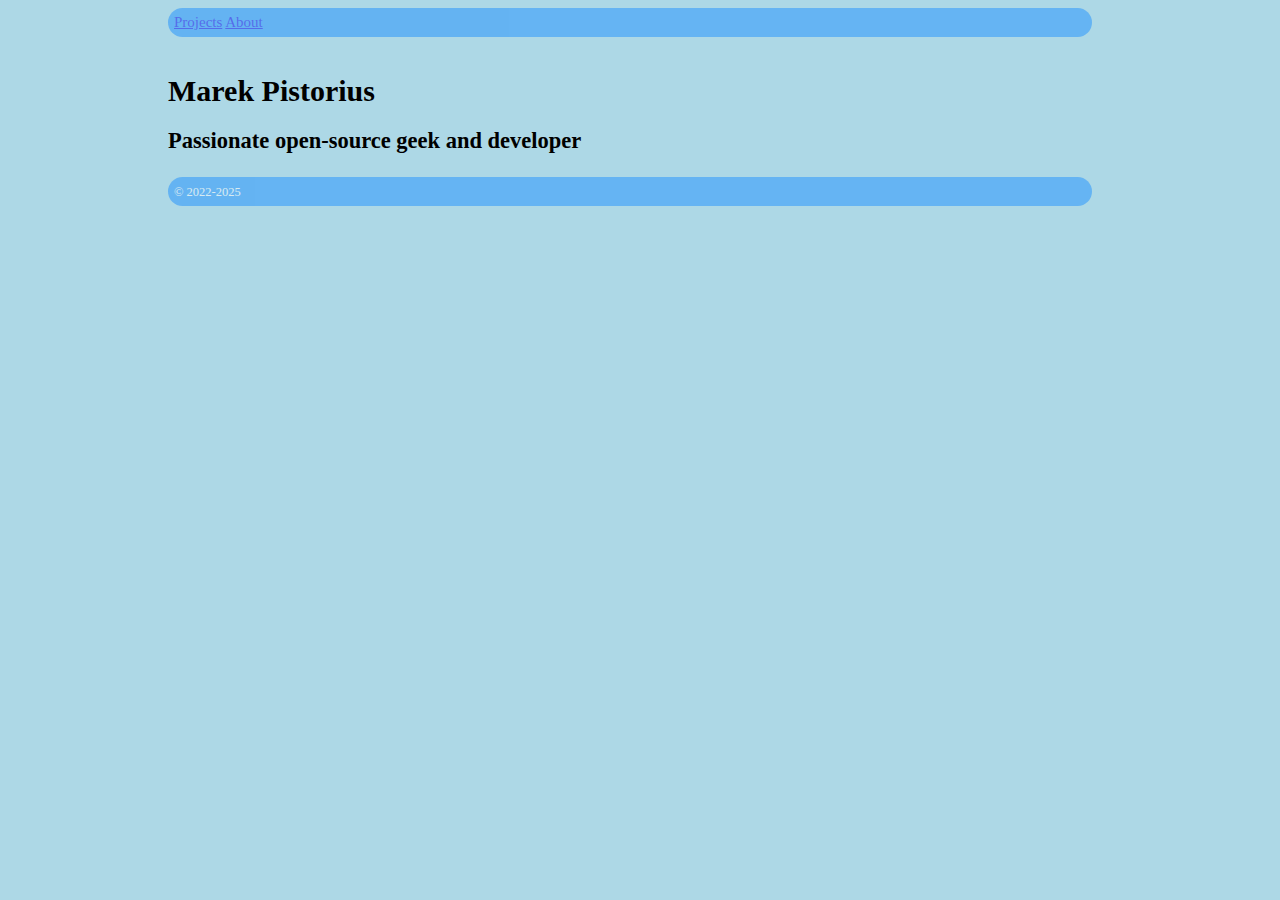
<file: index.html>
<!DOCTYPE html>
<html lang="en">
<head>
	<meta charset="UTF-8">
	<title> Marek Pistorius </title>
	<link rel="stylesheet" type="text/css" href="styles.css">
	<meta property="og:title" content="Marek Pistorius">
	<meta property="og:description" content="Personal Web">
	<meta property="og:url" content="https://mpistorius.eu/">
	<meta property="og:image" content="/images/cover.png">
	<meta property="og:site_name" content="Marek Pistorius">
	<meta name="twitter:card" value="summary">
	<meta name="twitter:site" content="@Marek_Pistorius">
</head>
<body>
<div class="wrapper">
<nav class="menu">
<header class="transparent">
	<a href="projects.html">Projects</a>
	<!--a href="https://blog.mpistorius.eu/">Blog</a-->
	<a href="about.html">About</a>
</header>
</nav>
<br />	
<div>	
<article>
<h1>Marek Pistorius</h1>
<h2>Passionate open-source geek and developer</h2>
<!--div>
	<h3>Languages</h3>
	<ul>
		<li>C</li>
		<li>C++</li>
	</ul>
</div-->
</article>
</div>
<footer class="transparent"><small>&copy; 2022-2025</small></footer>
</div>
</body>
</html>
</file>
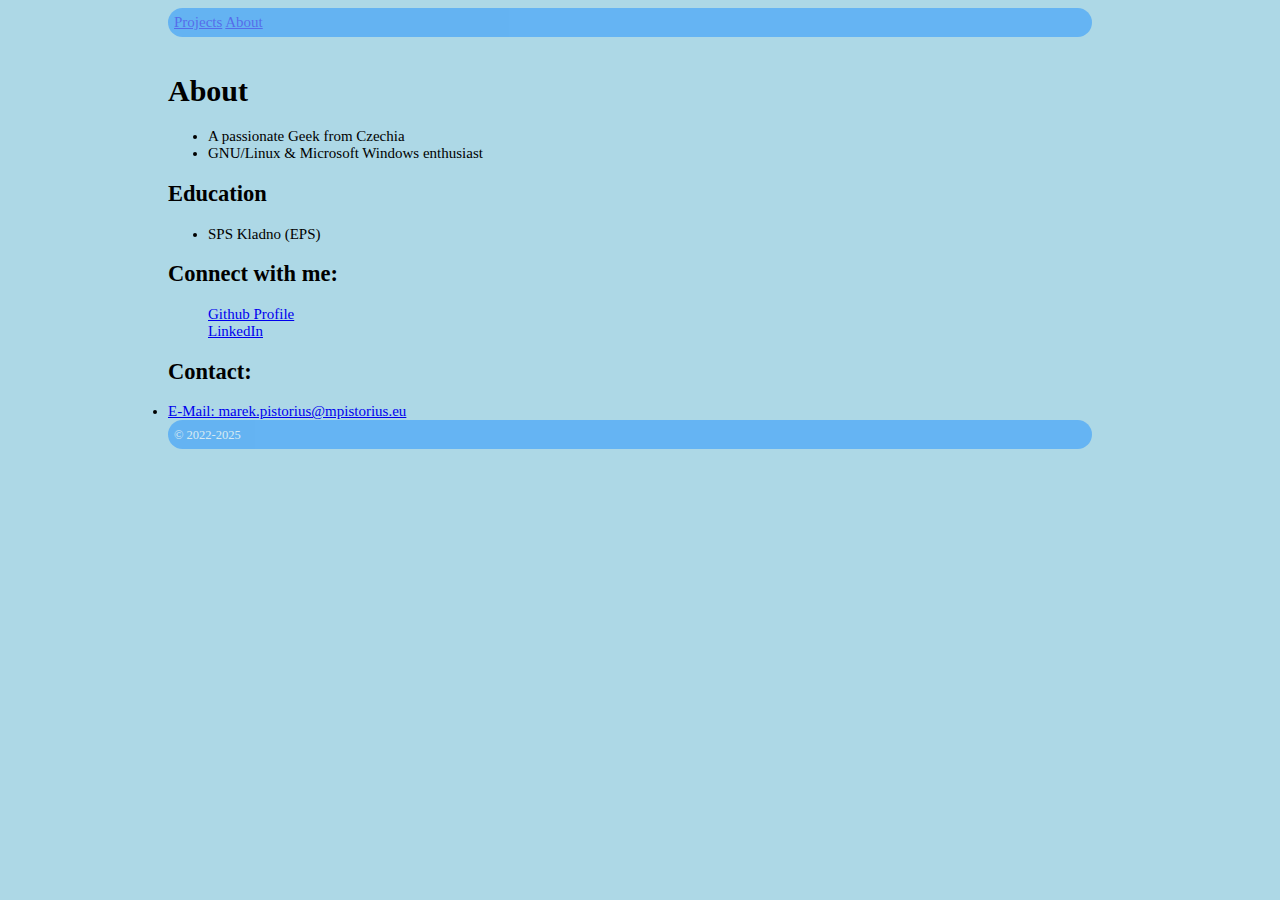
<file: about.html>
<!DOCTYPE html>
<html lang="en">
<head>
	<meta charset="UTF-8">
	<title> Marek Pistorius </title>
	<link rel="stylesheet" type="text/css" href="styles.css">
	<meta property="og:title" content="Marek Pistorius">
	<meta property="og:description" content="Personal Web">
	<meta property="og:url" content="https://mpistorius.eu/">
	<meta property="og:image" content="/images/cover.png">
	<meta property="og:site_name" content="Marek Pistorius">
	<meta name="twitter:card" value="summary">
	<meta name="twitter:site" content="@Marek_Pistorius">
</head>
<body>
<div class="wrapper">
<nav class="menu">
<header class="transparent">
	<a href="projects.html">Projects</a>
	<!--a href="https://blog.mpistorius.eu/">Blog</a-->
	<a href="about.html">About</a>
</header>
</nav>
<br />
<div>
<h1>About</h1>
	<ul>
		<li>A passionate Geek from Czechia</li>
		<li>GNU/Linux & Microsoft Windows enthusiast</li>
	</ul>	
<h2> Education</h2>
	<ul>
		<li>SPS Kladno (EPS)</li>
	</ul	
<article>
	<h2>Connect with me: </h2>
	<ul style="list-style: none;">
		<li><a href="https://github.com/marekpistorius">Github Profile</a> </li>
		<li><a href="https://www.linkedin.com/in/marekpistorius/">LinkedIn</a> </li>
	</ul>	
	<h2>Contact: </h2>
		<li><a href="mailto://marek.pistorius@mpistorius.eu">E-Mail: marek.pistorius@mpistorius.eu</a></li>
</article>	
</div>
<footer class="transparent"><small>&copy; 2022-2025</small></footer>
</div>
</body>
</html>
</file>
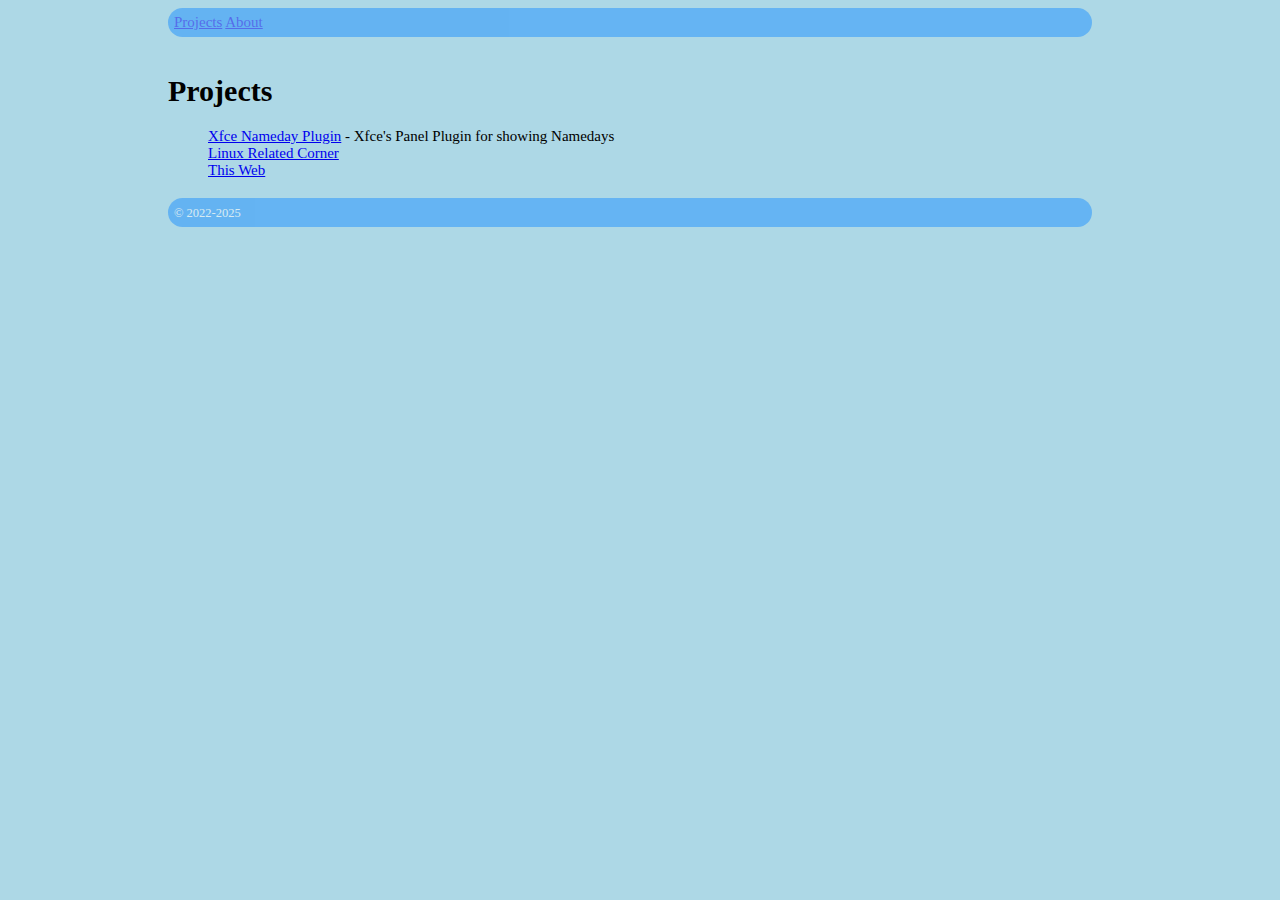
<file: projects.html>
<!DOCTYPE html>
<html lang="en">
<head>
	<meta charset="UTF-8">
	<title> Marek Pistorius </title>
	<link rel="stylesheet" type="text/css" href="styles.css">
	<meta property="og:title" content="Marek Pistorius">
	<meta property="og:description" content="Personal Web">
	<meta property="og:url" content="https://mpistorius.eu/">
	<meta property="og:image" content="/images/cover.png">
	<meta property="og:site_name" content="Marek Pistorius">
	<meta name="twitter:card" value="summary">
	<meta name="twitter:site" content="@Marek_Pistorius">
</head>
<body>
<div class="wrapper">
<nav class="menu">
<header class="transparent">
	<a href="projects.html">Projects</a>
	<!--a href="https://blog.mpistorius.eu/">Blog</a-->
	<a href="about.html">About</a>
</header>
</nav>
<br />
<div>
<h1>Projects</h1>
	<article>
<h2></h2>
	<ul style="list-style: none;">
		<li><a href="https://github.com/marekpistorius/xfce-nameday-plugin">Xfce Nameday Plugin</a> - Xfce's Panel Plugin for showing Namedays</li>
		<!--li><a href="https://github.com/bmdcpp/bmdc">BMDC</a> - Direct Connect Client</li-->
		<li><a href="https://github.com/maniu-linux-corner">Linux Related Corner</a></li>
		<li><a href="https://github.com/marekpistorius/mp.github.io">This Web</a> </li>
	</ul>	
</article>
</div>
<footer class="transparent"><small>&copy; 2022-2025</small></footer>
</div>
</body>
</html>
</file>
<file: styles.css>
body { display: block;
		font-size:15px;
		width: 100%;
		height: 100%;
		background: #ADD8E6;
	}
header, footer {
		position: relative; 
		background: #1E90FF;
		color:white;
		size: 10%;
		border-radius: 2em;
		width: 95%;
		height: 10%;
		padding: 6px;
		}
.transparent {
	filter:alpha(opacity=50);
	-moz-opacity:0.5;
	-khtml-opacity: 0.5;
	opacity: 0.5;
}

article { padding-bottom: 4px;}

.wrapper {
	width:960px;
	margin:0 auto;
}
#menu li {
  float:left;
  margin-right:30px;
}

 /* Dropdown Button */
.dropbtn {
    background-color: #ADD8E6;
    color: black;
    padding: 16px;
    font-size: 16px;
    border: none;
    cursor: pointer;
}

/* Dropdown button on hover & focus */
.dropbtn:hover, .dropbtn:focus {
    background-color: #ADD8E6;
}

/* The container <div> - needed to position the dropdown content */
.dropdown {
    position: relative;
    display: inline-block;
}

/* Dropdown Content (Hidden by Default) */
.dropdown-content {
    display: none;
    position: absolute;
    background-color: #ADD8E6;
    min-width: 160px;
    box-shadow: 0px 8px 16px 0px rgba(0,0,0,0.2);
}

/* Links inside the dropdown */
.dropdown-content a {
    color: black;
    padding: 12px 16px;
    text-decoration: none;
    display: block;
}

/* Change color of dropdown links on hover */
.dropdown-content a:hover {background-color: #ADD8E6}

/* Show the dropdown menu (use JS to add this class to the .dropdown-content container when the user clicks on the dropdown button) */
.show {display:block;}
</file>
